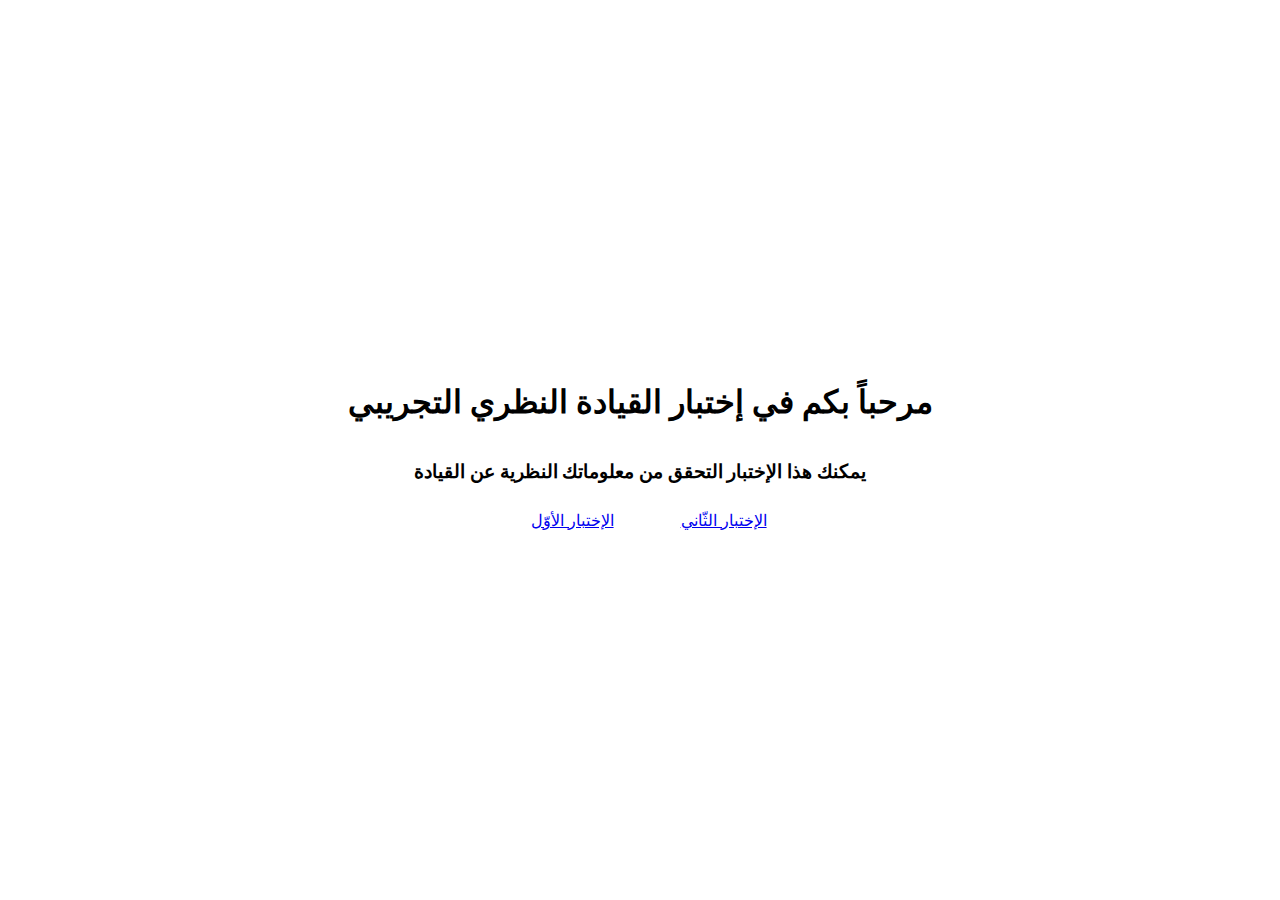
<file: index.html>
<!DOCTYPE html>
<html lang="en">
<head>
    <meta charset="UTF-8">
    <meta http-equiv="X-UA-Compatible" content="IE=edge">
    <meta name="viewport" content="width=device-width, initial-scale=1.0">
    <script async src="https://pagead2.googlesyndication.com/pagead/js/adsbygoogle.js?client=ca-pub-2740648443687249"
     crossorigin="anonymous"></script>
    <link rel="stylesheet" href="../assets/index.css">
    <title>إختبار القيادة</title>
</head>
<body>
    <header></header>
    <div id="body">
        <h1>مرحباً بكم في إختبار القيادة النظري التجريبي</h1>
        <h3>يمكنك هذا الإختبار التحقق من معلوماتك النظرية عن القيادة</h3>

        <div class="card-container">
            <div class="card"><a href="./quiz1.html">الإختبار الأوّل</a></div>
            <div class="card"><a href="./quiz2.html"> الإختبار الثّاني</a></div>
            <!-- <div class="card"><a href="#"> الإختبار الثّالث</a></div> -->
        </div>
    </div>
    <footer></footer>
</body>
</html>
</file>
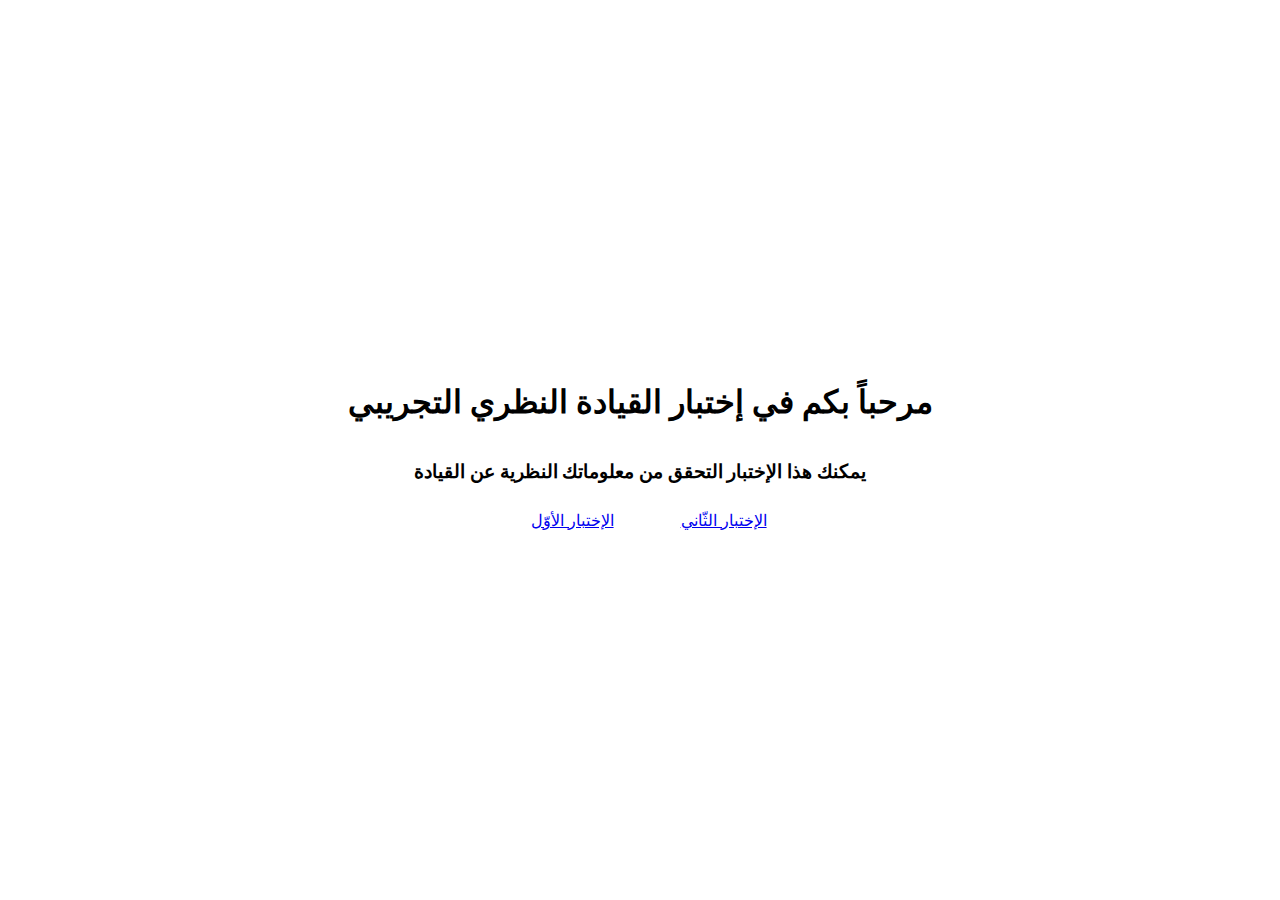
<file: pages/index.html>
<!DOCTYPE html>
<html lang="en">
<head>
    <meta charset="UTF-8">
    <meta http-equiv="X-UA-Compatible" content="IE=edge">
    <meta name="viewport" content="width=device-width, initial-scale=1.0">
    <link rel="stylesheet" href="../assets/index.css">
    <title>إختبار القيادة</title>
</head>
<body>
    <header></header>
    <div id="body">
        <h1>مرحباً بكم في إختبار القيادة النظري التجريبي</h1>
        <h3>يمكنك هذا الإختبار التحقق من معلوماتك النظرية عن القيادة</h3>

        <div class="card-container">
            <div class="card"><a href="./quiz1.html">الإختبار الأوّل</a></div>
            <div class="card"><a href="./quiz2.html"> الإختبار الثّاني</a></div>
            <!-- <div class="card"><a href="#"> الإختبار الثّالث</a></div> -->
        </div>
    </div>
    <footer></footer>
</body>
</html>
</file>
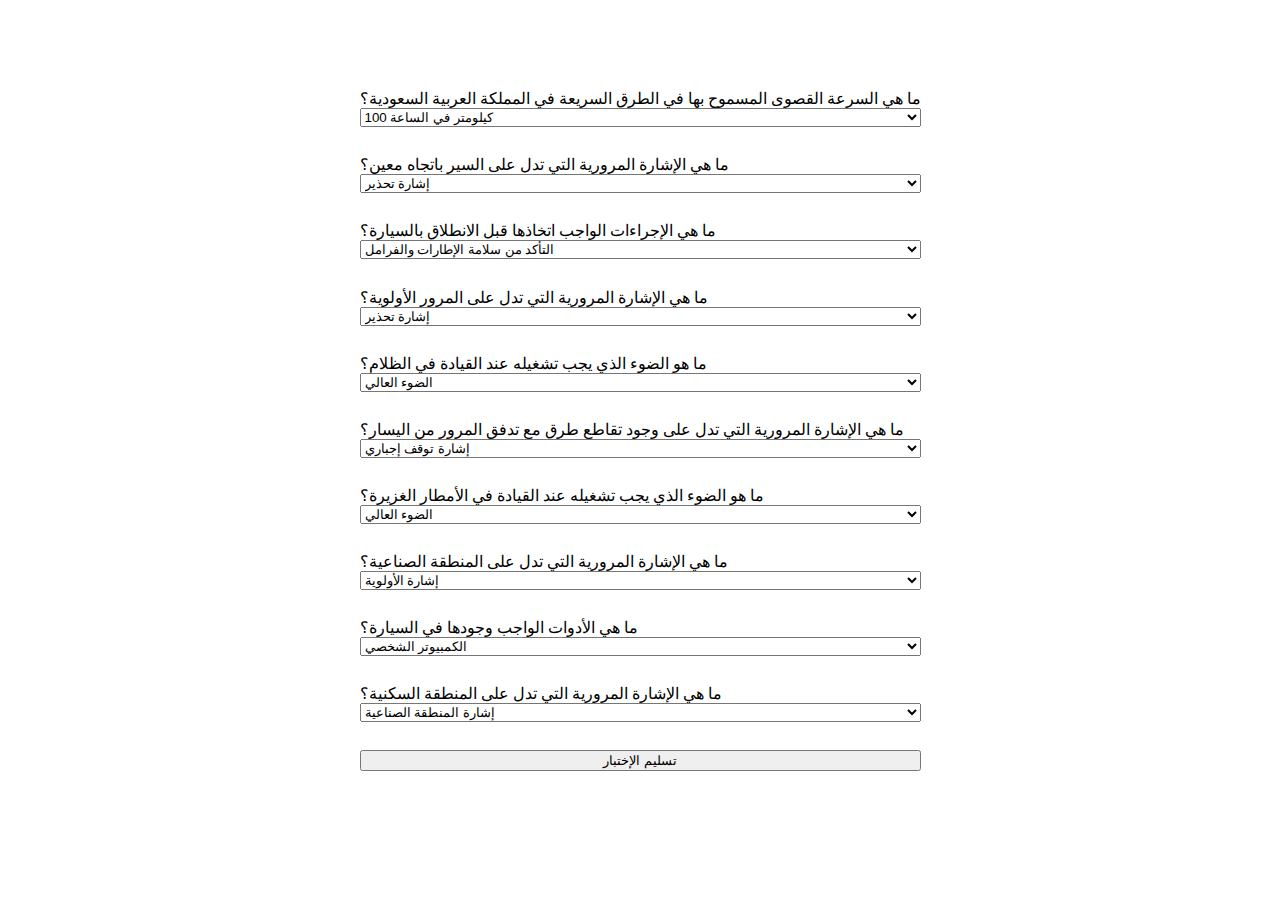
<file: quiz1.html>
<!DOCTYPE html>
<html lang="en">
<head>
    <meta charset="UTF-8">
    <meta http-equiv="X-UA-Compatible" content="IE=edge">
    <meta name="viewport" content="width=device-width, initial-scale=1.0">
    <link rel="stylesheet" href="../assets/quiz-layout.css">
    <title>الإختبار التجريبي الأول</title>
</head>
<body>
    <!-- the action will show the result pop-up or alert  -->
    <form class="test-form">
        <div class="question-container">
            <label for="q1">
             ما هي السرعة القصوى المسموح بها في الطرق السريعة في المملكة العربية السعودية؟
            </label>
            <select name="q1" id="">
                <option value="0">100 كيلومتر في الساعة</option>
                <option value="1">120 كيلومتر في الساعة</option>
                <option value="0">140 كيلومتر في الساعة</option>
                <option value="0">160 كيلومتر في الساعة</option>
            </select>
        </div>
        <div class="question-container">
            <label for="q2">  ما هي الإشارة المرورية التي تدل على السير باتجاه معين؟ </label>
               <select name="q2" id="">
                   <option value="0"> إشارة تحذير</option>
                   <option value="0"> إشارة ممنوع الدخول</option>
                   <option value="1">إشارة اتجاه السير</option>
                   <option value="0"> إشارة تقاطع طرق رئيسية</option>
               </select>
        </div>

        <div class="question-container">
            <label for="q3">ما هي الإجراءات الواجب اتخاذها قبل الانطلاق بالسيارة؟            </label>
            <select name="q3" id="">
                <option value="0">التأكد من سلامة الإطارات والفرامل</option>
                <option value="0"> التأكد من وجود الوقود الكافي</option>
                <option value="0"> التأكد من وجود المستندات اللازمة مثل رخصة القيادة والتأمين</option>
                <option value="1">جميع ما ذكر</option>
            </select>
        </div>

        <div class="question-container">
            <label for="q4">ما هي الإشارة المرورية التي تدل على المرور الأولوية؟</label>
            <select name="q4" id="">
                <option value="0"> إشارة تحذير </option>
                <option value="0">  إشارة ممنوع الدخول</option>
                <option value="0">  إشارة توقف إجباري</option>
                <option value="1">  إشارة الأولوية</option>
            </select>
        </div>
        
        <div class="question-container">
            <label for="q5">ما هو الضوء الذي يجب تشغيله عند القيادة في الظلام؟</label>
            <select name="q5" id="">
                <option value="0">  الضوء العالي</option>
                <option value="1">  الضوء المنخفض</option>
                <option value="0"> الضوء الأصبع</option>
                <option value="0">الضوء الأمامي والخلفي</option>
            </select>
        </div>

        <div class="question-container">
            <label for="q6">ما هي الإشارة المرورية التي تدل على وجود تقاطع طرق مع تدفق المرور من اليسار؟</label>
            <select name="q6" id="">
                <option value="0">  إشارة توقف إجباري</option>
                <option value="0">  إشارة تقاطع طرق رئيسية</option>
                <option value="0">  إشارة ممنوع الدخول</option>
                <option value="1">إشارة التحذير</option>
            </select>
        </div>

        <div class="question-container">
            <label for="q7">ما هو الضوء الذي يجب تشغيله عند القيادة في الأمطار الغزيرة؟</label>
            <select name="q7" id="">
                <option value="0">   الضوء العالي</option>
                <option value="0">  الضوء المنخفض</option>
                <option value="0">  الضوء الأصفر</option>
                <option value="1">الضوء الأمامي والخلفي</option>
            </select>
        </div>

        <div class="question-container">
            <label for="q8">ما هي الإشارة المرورية التي تدل على المنطقة الصناعية؟</label>
            <select name="q8" id="">
                <option value="0">  إشارة الأولوية</option>
                <option value="0">   إشارة توقف إجباري</option>
                <option value="1">  إشارة المنطقة الصناعية</option>
                <option value="0">إشارة التحذير</option>
            </select>
        </div>

        <div class="question-container">
            <label for="q9">ما هي الأدوات الواجب وجودها في السيارة؟</label>
            <select name="q9" id="">
                <option value="0">  الكمبيوتر الشخصي</option>
                <option value="0">   الحاسبة</option>
                <option value="0">  القاموس</option>
                <option value="1"> العجلة الاحتياطية وجهاز الإنذار</option>
            </select>
        </div>

        <div class="question-container">
            <label for="q10">ما هي الإشارة المرورية التي تدل على المنطقة السكنية؟</label>
            <select name="q10" id="">
                <option value="0">  إشارة المنطقة الصناعية</option>
                <option value="1">    إشارة المنطقة السكنية</option>
                <option value="0">   إشارة توقف إجباري</option>
                <option value="0">إشارة التحذير</option>
            </select>
        </div>

        <button type="submit">تسليم الإختبار</button>

    </form>
    <h2 id="result"></h2>
    <script src="./src/index.js"></script>
</body>
</html>
</file>
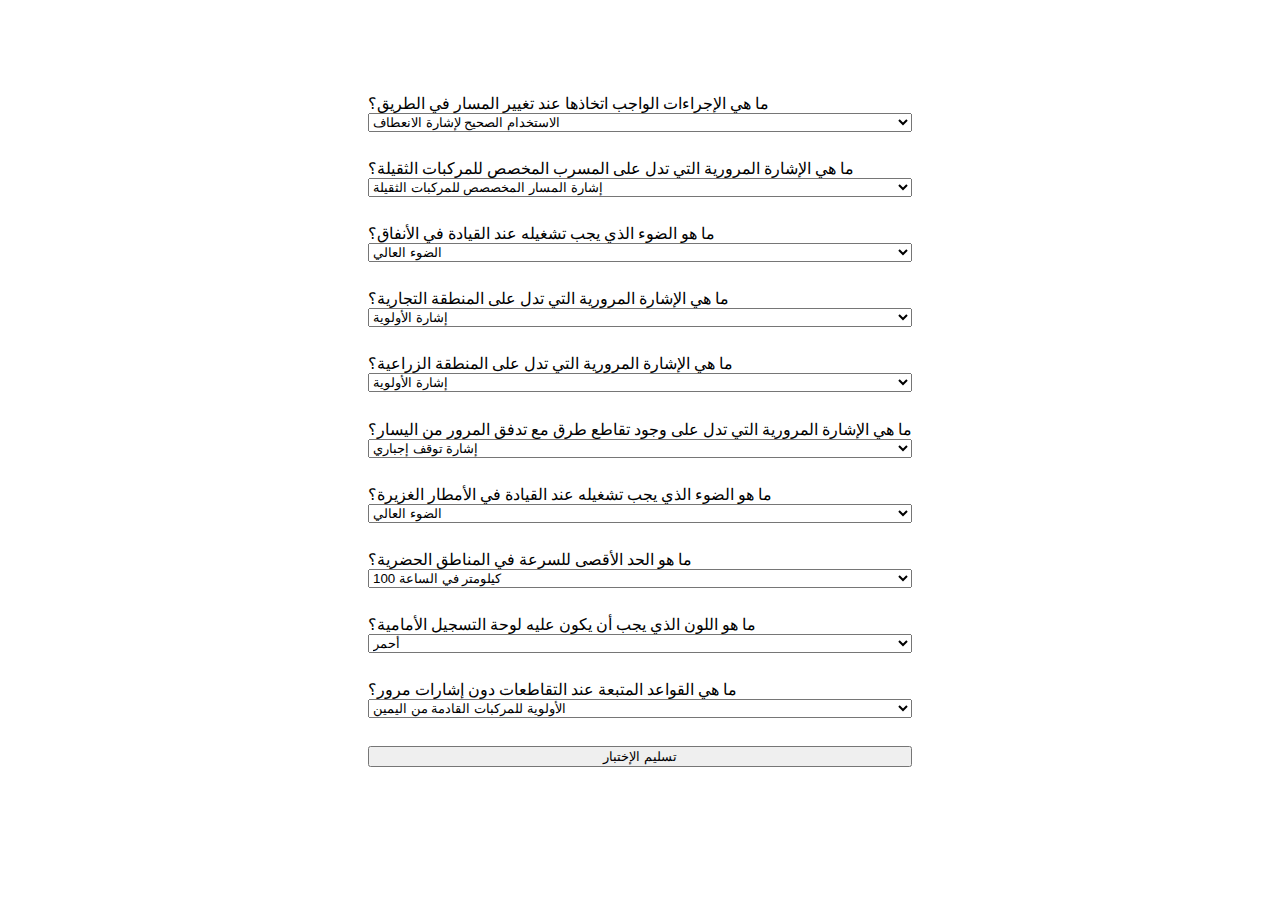
<file: quiz2.html>
<!DOCTYPE html>
<html lang="en">
<head>
    <meta charset="UTF-8">
    <meta http-equiv="X-UA-Compatible" content="IE=edge">
    <meta name="viewport" content="width=device-width, initial-scale=1.0">
    <link rel="stylesheet" href="../assets/quiz-layout.css">
    <title>الإختبار التجريبي الأول</title>
</head>
<body>
    <!-- the action will show the result pop-up or alert  -->
    <form class="test-form">
        <div class="question-container">
            <label for="q1">
                ما هي الإجراءات الواجب اتخاذها عند تغيير المسار في الطريق؟
            </label>
            <select name="q1" id="">
                <option value="0">الاستخدام الصحيح لإشارة الانعطاف</option>
                <option value="0">الاستخدام الصحيح للمرايا الجانبية والخلفية</option>
                <option value="0">التأكد من أن المسار الجديد آمن قبل التحرك</option>
                <option value="1">جميع ما ذكر</option>
            </select>
        </div>
        <div class="question-container">
            <label for="q2">  ما هي الإشارة المرورية التي تدل على المسرب المخصص للمركبات الثقيلة؟</label>
               <select name="q2" id="">
                   <option value="1"> إشارة المسار المخصصص للمركبات الثقيلة</option>
                   <option value="0"> إشارة ممنوع الدخول</option>
                   <option value="0">إشارة اتجاه السير</option>
                   <option value="0"> إشارة تقاطع طرق رئيسية</option>
               </select>
        </div>

        <div class="question-container">
            <label for="q3">ما هو الضوء الذي يجب تشغيله عند القيادة في الأنفاق؟ </label>
            <select name="q3" id="">
                <option value="0">   الضوء العالي</option>
                <option value="1">  الضوء المنخفض</option>
                <option value="0">  الضوء الأصفر</option>
                <option value="0">الضوء الأمامي والخلفي</option>
            </select>
        </div>

        <div class="question-container">
            <label for="q4">ما هي الإشارة المرورية التي تدل على المنطقة التجارية؟</label>
            <select name="q4" id="">
                <option value="0">  إشارة الأولوية</option>
                <option value="0">   إشارة توقف إجباري</option>
                <option value="0">  إشارة المنطقة الصناعية</option>
                <option value="1">  إشارة المنطقة التجارية</option>
             </select>
        </div>
        
        <div class="question-container">
            <label for="q5">ما هي الإشارة المرورية التي تدل على المنطقة الزراعية؟</label>
            <select name="q5" id="">
                <option value="0">  إشارة الأولوية</option>
                <option value="0">   إشارة توقف إجباري</option>
                <option value="1">  إشارة المنطقة الصناعية</option>
                <option value="0">  إشارة المنطقة التجارية</option>
            </select>
        </div>

        <div class="question-container">
            <label for="q6">ما هي الإشارة المرورية التي تدل على وجود تقاطع طرق مع تدفق المرور من اليسار؟</label>
            <select name="q6" id="">
                <option value="0">  إشارة توقف إجباري</option>
                <option value="0">  إشارة تقاطع طرق رئيسية</option>
                <option value="0">  إشارة ممنوع الدخول</option>
                <option value="1">إشارة التحذير</option>
            </select>
        </div>

        <div class="question-container">
            <label for="q7">ما هو الضوء الذي يجب تشغيله عند القيادة في الأمطار الغزيرة؟</label>
            <select name="q7" id="">
                <option value="0">   الضوء العالي</option>
                <option value="0">  الضوء المنخفض</option>
                <option value="0">  الضوء الأصفر</option>
                <option value="1">الضوء الأمامي والخلفي</option>
            </select>
        </div>

        <div class="question-container">
            <label for="q8"> ما هو الحد الأقصى للسرعة في المناطق الحضرية؟</label>
            <select name="q8" id="">
                <option value="0">100 كيلومتر في الساعة</option>
                <option value="0">120 كيلومتر في الساعة</option>
                <option value="0">60 كيلومتر في الساعة</option>
                <option value="1">80 كيلومتر في الساعة</option>
            </select>
        </div>

        <div class="question-container">
            <label for="q9">ما هو اللون الذي يجب أن يكون عليه لوحة التسجيل الأمامية؟</label>
            <select name="q9" id="">
                <option value="0">  أحمر </option>
                <option value="1">   أبيض</option>
                <option value="0">  أصفر</option>
                <option value="0">  أزرق</option>
            </select>
        </div>

        <div class="question-container">
            <label for="q10">ما هي القواعد المتبعة عند التقاطعات دون إشارات مرور؟</label>
            <select name="q10" id="">
                <option value="1">  الأولوية للمركبات القادمة من اليمين</option>
                <option value="0">     الأولوية للمركبات القادمة من اليسار</option>
                <option value="0">   الأولوية للمركبات التي دخلت التقاطع أولًا</option>
                <option value="0"> الأولوية للمركبات التي تسير بسرعة أعلى</option>
            </select>
        </div>

        <button type="submit">تسليم الإختبار</button>

    </form>
    <h2 id="result"></h2>
    <script src="./src/index.js"></script>
</body>
</html>
</file>
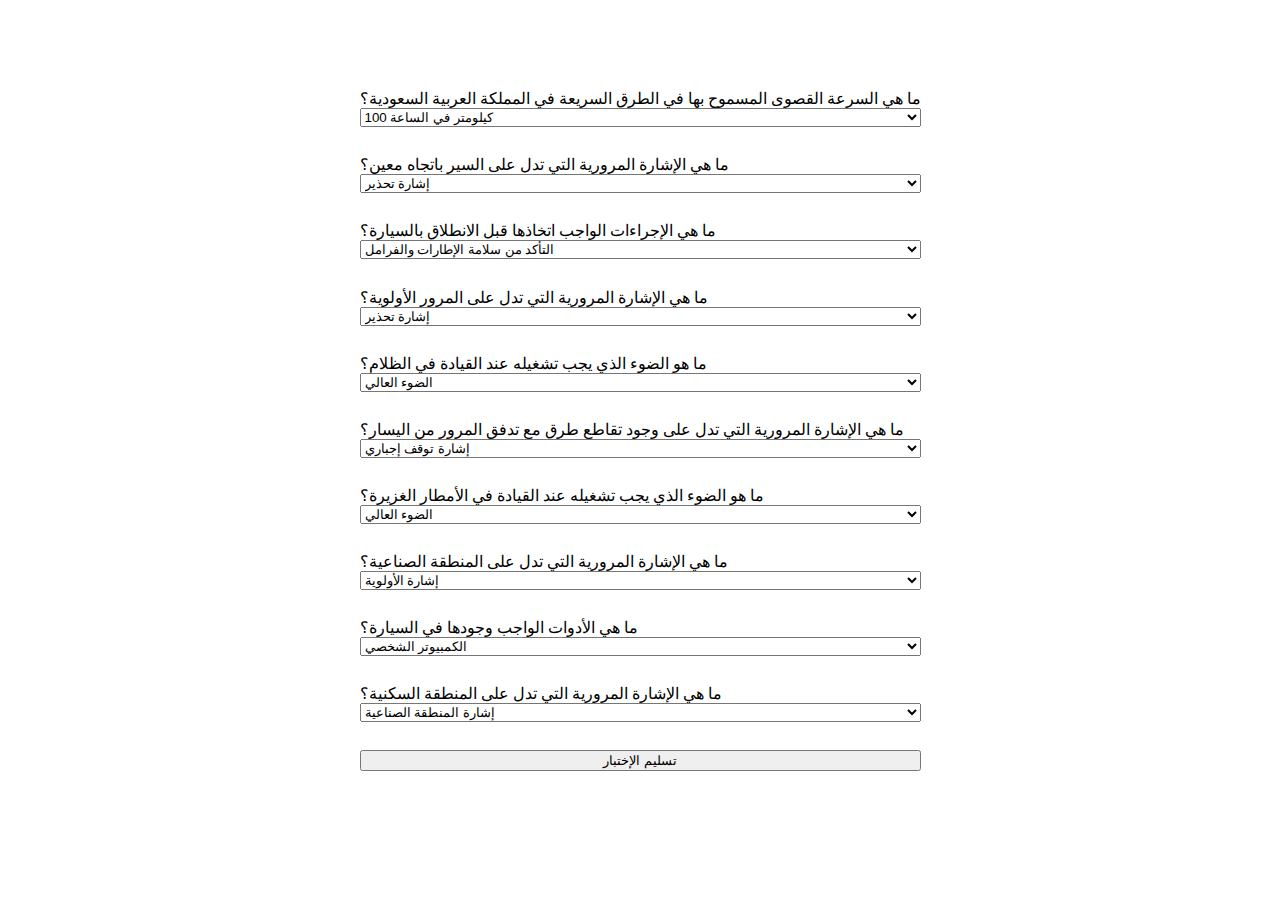
<file: pages/quiz1.html>
<!DOCTYPE html>
<html lang="en">
<head>
    <meta charset="UTF-8">
    <meta http-equiv="X-UA-Compatible" content="IE=edge">
    <meta name="viewport" content="width=device-width, initial-scale=1.0">
    <link rel="stylesheet" href="../assets/quiz-layout.css">
    <title>الإختبار التجريبي الأول</title>
</head>
<body>
    <!-- the action will show the result pop-up or alert  -->
    <form class="test-form">
        <div class="question-container">
            <label for="q1">
             ما هي السرعة القصوى المسموح بها في الطرق السريعة في المملكة العربية السعودية؟
            </label>
            <select name="q1" id="">
                <option value="0">100 كيلومتر في الساعة</option>
                <option value="1">120 كيلومتر في الساعة</option>
                <option value="0">140 كيلومتر في الساعة</option>
                <option value="0">160 كيلومتر في الساعة</option>
            </select>
        </div>
        <div class="question-container">
            <label for="q2">  ما هي الإشارة المرورية التي تدل على السير باتجاه معين؟ </label>
               <select name="q2" id="">
                   <option value="0"> إشارة تحذير</option>
                   <option value="0"> إشارة ممنوع الدخول</option>
                   <option value="1">إشارة اتجاه السير</option>
                   <option value="0"> إشارة تقاطع طرق رئيسية</option>
               </select>
        </div>

        <div class="question-container">
            <label for="q3">ما هي الإجراءات الواجب اتخاذها قبل الانطلاق بالسيارة؟            </label>
            <select name="q3" id="">
                <option value="0">التأكد من سلامة الإطارات والفرامل</option>
                <option value="0"> التأكد من وجود الوقود الكافي</option>
                <option value="0"> التأكد من وجود المستندات اللازمة مثل رخصة القيادة والتأمين</option>
                <option value="1">جميع ما ذكر</option>
            </select>
        </div>

        <div class="question-container">
            <label for="q4">ما هي الإشارة المرورية التي تدل على المرور الأولوية؟</label>
            <select name="q4" id="">
                <option value="0"> إشارة تحذير </option>
                <option value="0">  إشارة ممنوع الدخول</option>
                <option value="0">  إشارة توقف إجباري</option>
                <option value="1">  إشارة الأولوية</option>
            </select>
        </div>
        
        <div class="question-container">
            <label for="q5">ما هو الضوء الذي يجب تشغيله عند القيادة في الظلام؟</label>
            <select name="q5" id="">
                <option value="0">  الضوء العالي</option>
                <option value="1">  الضوء المنخفض</option>
                <option value="0"> الضوء الأصبع</option>
                <option value="0">الضوء الأمامي والخلفي</option>
            </select>
        </div>

        <div class="question-container">
            <label for="q6">ما هي الإشارة المرورية التي تدل على وجود تقاطع طرق مع تدفق المرور من اليسار؟</label>
            <select name="q6" id="">
                <option value="0">  إشارة توقف إجباري</option>
                <option value="0">  إشارة تقاطع طرق رئيسية</option>
                <option value="0">  إشارة ممنوع الدخول</option>
                <option value="1">إشارة التحذير</option>
            </select>
        </div>

        <div class="question-container">
            <label for="q7">ما هو الضوء الذي يجب تشغيله عند القيادة في الأمطار الغزيرة؟</label>
            <select name="q7" id="">
                <option value="0">   الضوء العالي</option>
                <option value="0">  الضوء المنخفض</option>
                <option value="0">  الضوء الأصفر</option>
                <option value="1">الضوء الأمامي والخلفي</option>
            </select>
        </div>

        <div class="question-container">
            <label for="q8">ما هي الإشارة المرورية التي تدل على المنطقة الصناعية؟</label>
            <select name="q8" id="">
                <option value="0">  إشارة الأولوية</option>
                <option value="0">   إشارة توقف إجباري</option>
                <option value="1">  إشارة المنطقة الصناعية</option>
                <option value="0">إشارة التحذير</option>
            </select>
        </div>

        <div class="question-container">
            <label for="q9">ما هي الأدوات الواجب وجودها في السيارة؟</label>
            <select name="q9" id="">
                <option value="0">  الكمبيوتر الشخصي</option>
                <option value="0">   الحاسبة</option>
                <option value="0">  القاموس</option>
                <option value="1"> العجلة الاحتياطية وجهاز الإنذار</option>
            </select>
        </div>

        <div class="question-container">
            <label for="q10">ما هي الإشارة المرورية التي تدل على المنطقة السكنية؟</label>
            <select name="q10" id="">
                <option value="0">  إشارة المنطقة الصناعية</option>
                <option value="1">    إشارة المنطقة السكنية</option>
                <option value="0">   إشارة توقف إجباري</option>
                <option value="0">إشارة التحذير</option>
            </select>
        </div>

        <button type="submit">تسليم الإختبار</button>

    </form>
    <h2 id="result"></h2>
    <script src="../src/index.js"></script>
</body>
</html>
</file>
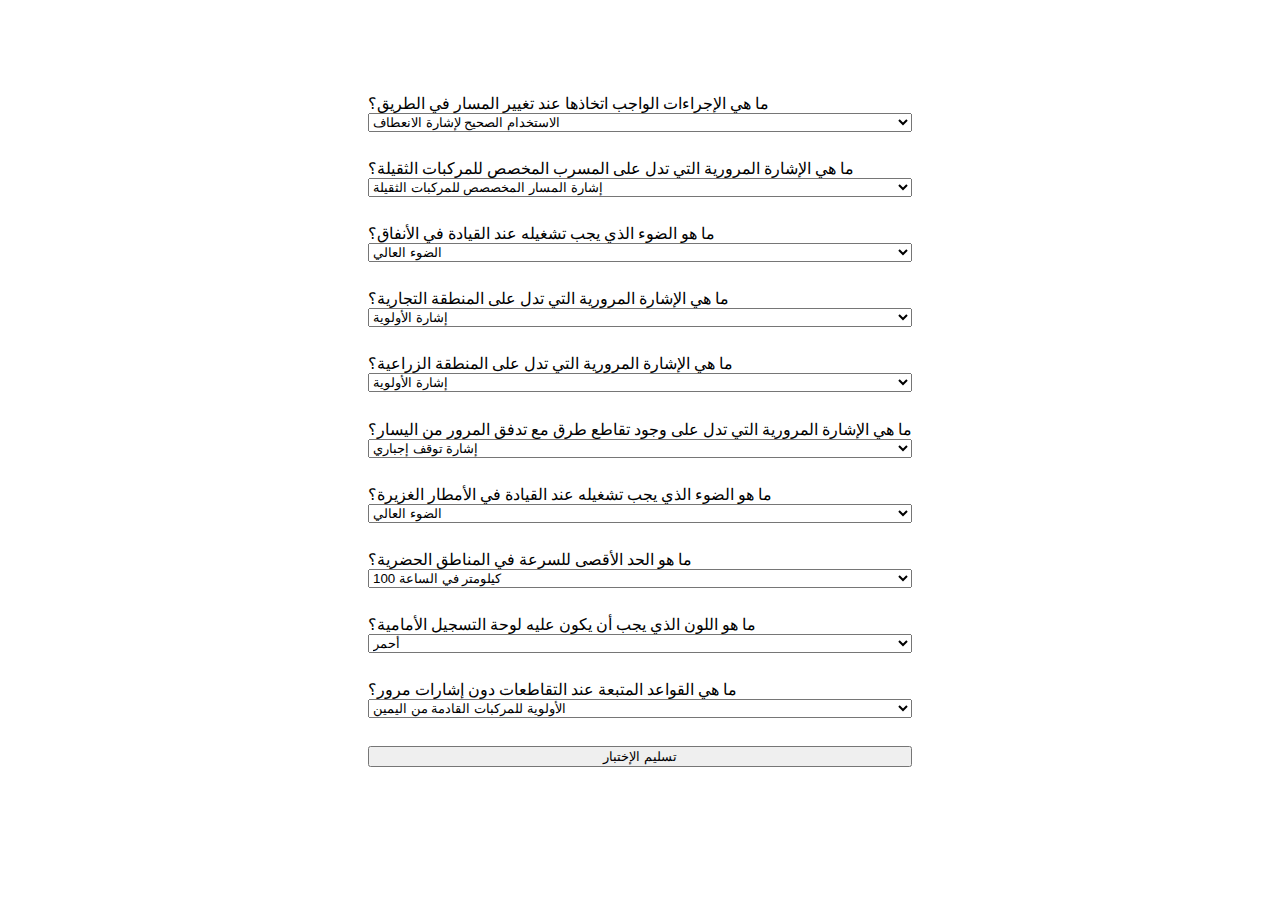
<file: pages/quiz2.html>
<!DOCTYPE html>
<html lang="en">
<head>
    <meta charset="UTF-8">
    <meta http-equiv="X-UA-Compatible" content="IE=edge">
    <meta name="viewport" content="width=device-width, initial-scale=1.0">
    <link rel="stylesheet" href="../assets/quiz-layout.css">
    <title>الإختبار التجريبي الأول</title>
</head>
<body>
    <!-- the action will show the result pop-up or alert  -->
    <form class="test-form">
        <div class="question-container">
            <label for="q1">
                ما هي الإجراءات الواجب اتخاذها عند تغيير المسار في الطريق؟
            </label>
            <select name="q1" id="">
                <option value="0">الاستخدام الصحيح لإشارة الانعطاف</option>
                <option value="0">الاستخدام الصحيح للمرايا الجانبية والخلفية</option>
                <option value="0">التأكد من أن المسار الجديد آمن قبل التحرك</option>
                <option value="1">جميع ما ذكر</option>
            </select>
        </div>
        <div class="question-container">
            <label for="q2">  ما هي الإشارة المرورية التي تدل على المسرب المخصص للمركبات الثقيلة؟</label>
               <select name="q2" id="">
                   <option value="1"> إشارة المسار المخصصص للمركبات الثقيلة</option>
                   <option value="0"> إشارة ممنوع الدخول</option>
                   <option value="0">إشارة اتجاه السير</option>
                   <option value="0"> إشارة تقاطع طرق رئيسية</option>
               </select>
        </div>

        <div class="question-container">
            <label for="q3">ما هو الضوء الذي يجب تشغيله عند القيادة في الأنفاق؟ </label>
            <select name="q3" id="">
                <option value="0">   الضوء العالي</option>
                <option value="1">  الضوء المنخفض</option>
                <option value="0">  الضوء الأصفر</option>
                <option value="0">الضوء الأمامي والخلفي</option>
            </select>
        </div>

        <div class="question-container">
            <label for="q4">ما هي الإشارة المرورية التي تدل على المنطقة التجارية؟</label>
            <select name="q4" id="">
                <option value="0">  إشارة الأولوية</option>
                <option value="0">   إشارة توقف إجباري</option>
                <option value="0">  إشارة المنطقة الصناعية</option>
                <option value="1">  إشارة المنطقة التجارية</option>
             </select>
        </div>
        
        <div class="question-container">
            <label for="q5">ما هي الإشارة المرورية التي تدل على المنطقة الزراعية؟</label>
            <select name="q5" id="">
                <option value="0">  إشارة الأولوية</option>
                <option value="0">   إشارة توقف إجباري</option>
                <option value="1">  إشارة المنطقة الصناعية</option>
                <option value="0">  إشارة المنطقة التجارية</option>
            </select>
        </div>

        <div class="question-container">
            <label for="q6">ما هي الإشارة المرورية التي تدل على وجود تقاطع طرق مع تدفق المرور من اليسار؟</label>
            <select name="q6" id="">
                <option value="0">  إشارة توقف إجباري</option>
                <option value="0">  إشارة تقاطع طرق رئيسية</option>
                <option value="0">  إشارة ممنوع الدخول</option>
                <option value="1">إشارة التحذير</option>
            </select>
        </div>

        <div class="question-container">
            <label for="q7">ما هو الضوء الذي يجب تشغيله عند القيادة في الأمطار الغزيرة؟</label>
            <select name="q7" id="">
                <option value="0">   الضوء العالي</option>
                <option value="0">  الضوء المنخفض</option>
                <option value="0">  الضوء الأصفر</option>
                <option value="1">الضوء الأمامي والخلفي</option>
            </select>
        </div>

        <div class="question-container">
            <label for="q8"> ما هو الحد الأقصى للسرعة في المناطق الحضرية؟</label>
            <select name="q8" id="">
                <option value="0">100 كيلومتر في الساعة</option>
                <option value="0">120 كيلومتر في الساعة</option>
                <option value="0">60 كيلومتر في الساعة</option>
                <option value="1">80 كيلومتر في الساعة</option>
            </select>
        </div>

        <div class="question-container">
            <label for="q9">ما هو اللون الذي يجب أن يكون عليه لوحة التسجيل الأمامية؟</label>
            <select name="q9" id="">
                <option value="0">  أحمر </option>
                <option value="1">   أبيض</option>
                <option value="0">  أصفر</option>
                <option value="0">  أزرق</option>
            </select>
        </div>

        <div class="question-container">
            <label for="q10">ما هي القواعد المتبعة عند التقاطعات دون إشارات مرور؟</label>
            <select name="q10" id="">
                <option value="1">  الأولوية للمركبات القادمة من اليمين</option>
                <option value="0">     الأولوية للمركبات القادمة من اليسار</option>
                <option value="0">   الأولوية للمركبات التي دخلت التقاطع أولًا</option>
                <option value="0"> الأولوية للمركبات التي تسير بسرعة أعلى</option>
            </select>
        </div>

        <button type="submit">تسليم الإختبار</button>

    </form>
    <h2 id="result"></h2>
    <script src="../src/index.js"></script>
</body>
</html>
</file>
<file: assets/index.css>
html,body{
    width: 100%;
    height: 100%;
    display: flex;
    flex-direction: column;
    align-items: center;
    justify-content: center;
}
#body{
    display: flex;
    flex-direction: column;
    align-items: center;
    justify-content: center;
}

.card-container{
    display: grid;
    grid-template-columns: repeat(2, 1fr);
    gap: 5vw
}

.card{
    width: 100%;
    padding: 10%;
    /* background-color: antiquewhite; */
}
</file>
<file: assets/quiz-layout.css>
html,body{
    width: 100%;
    height: 100%;
    display: flex;
    flex-direction: column;
    align-items: center;
    justify-content: center;
}

.test-form{
    display: flex;
    flex-direction: column;
    justify-content: center;
}

.question-container{
    display: flex;
    flex-direction: column;
    /* column-gap: 20px; */
    margin-bottom: 5%;
}
</file>
